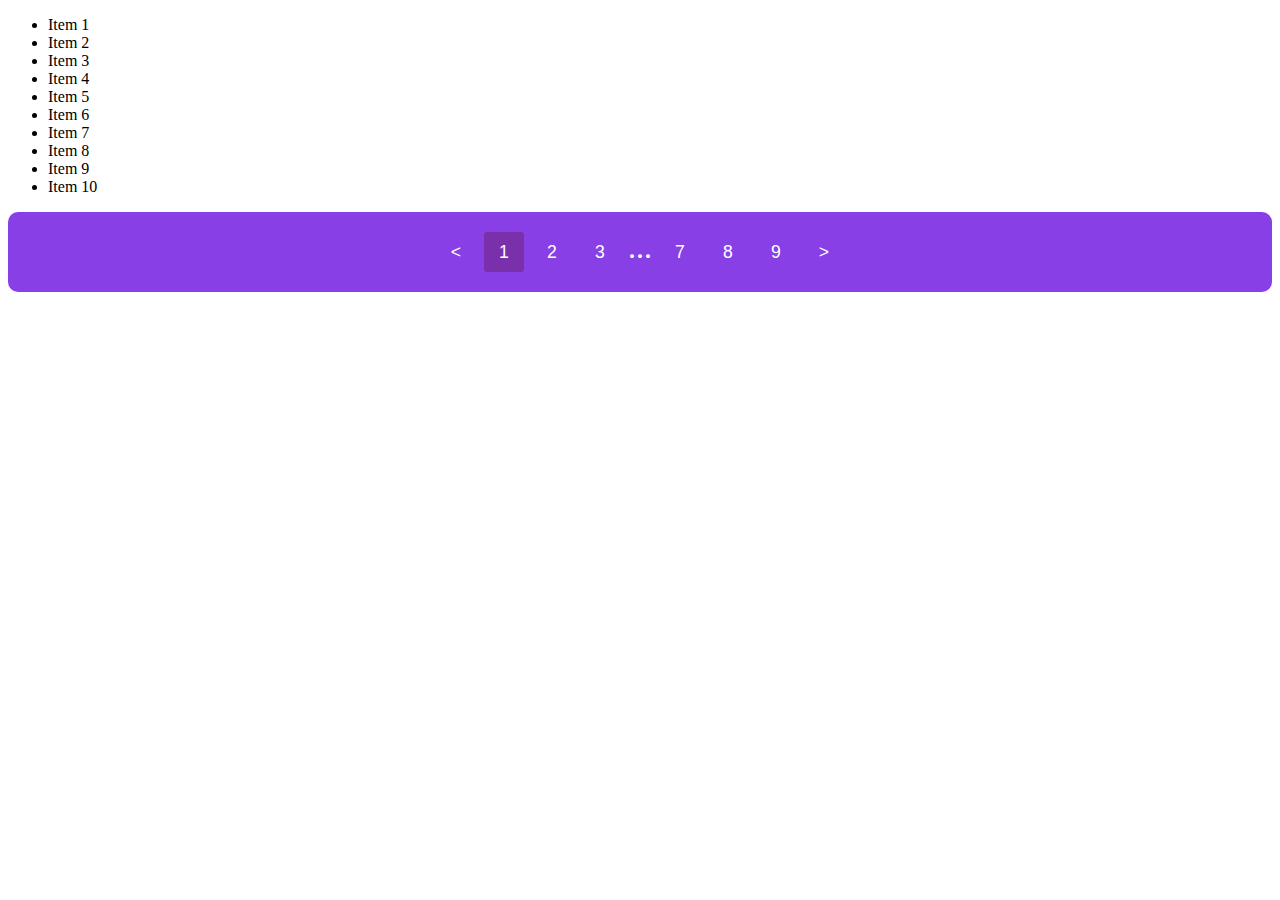
<file: Normal Pagination/index.html>
<!DOCTYPE html>
<html lang="en">
  <head>
    <meta charset="UTF-8" />
    <meta name="viewport" content="width=device-width, initial-scale=1.0" />
    <title>Document</title>
    <link rel="stylesheet" href="./style.css" />
  </head>
  <body>
    <ul id="paginated-list" data-current-page="1" aria-live="polite">
      <li>Item 1</li>
      <li>Item 2</li>
      <li>Item 3</li>
      <li>Item 4</li>
      <li>Item 5</li>
      <li>Item 6</li>
      <li>Item 7</li>
      <li>Item 8</li>
      <li>Item 9</li>
      <li>Item 10</li>
      <li>Item 11</li>
      <li>Item 12</li>
      <li>Item 13</li>
      <li>Item 14</li>
      <li>Item 15</li>
      <li>Item 16</li>
      <li>Item 17</li>
      <li>Item 18</li>
      <li>Item 19</li>
      <li>Item 20</li>
      <li>Item 21</li>
      <li>Item 22</li>
      <li>Item 23</li>
      <li>Item 24</li>
      <li>Item 25</li>
      <li>Item 26</li>
      <li>Item 27</li>
      <li>Item 28</li>
      <li>Item 29</li>
      <li>Item 30</li>
      <li>Item 31</li>
      <li>Item 32</li>
      <li>Item 33</li>
      <li>Item 34</li>
      <li>Item 35</li>
      <li>Item 36</li>
      <li>Item 37</li>
      <li>Item 38</li>
      <li>Item 39</li>
      <li>Item 40</li>
      <li>Item 41</li>
      <li>Item 42</li>
      <li>Item 43</li>
      <li>Item 44</li>
      <li>Item 45</li>
      <li>Item 46</li>
      <li>Item 47</li>
      <li>Item 48</li>
      <li>Item 49</li>
      <li>Item 50</li>
      <li>Item 41</li>
      <li>Item 42</li>
      <li>Item 43</li>
      <li>Item 44</li>
      <li>Item 45</li>
      <li>Item 46</li>
      <li>Item 47</li>
      <li>Item 48</li>
      <li>Item 49</li>
      <li>Item 50</li>
      <li>Item 44</li>
      <li>Item 45</li>
      <li>Item 46</li>
      <li>Item 47</li>
      <li>Item 48</li>
      <li>Item 49</li>
      <li>Item 50</li>
      <li>Item 41</li>
      <li>Item 42</li>
      <li>Item 43</li>
      <li>Item 44</li>
      <li>Item 45</li>
      <li>Item 46</li>
      <li>Item 47</li>
      <li>Item 48</li>
      <li>Item 49</li>
      <li>Item 50</li>
      <li>Item 44</li>
      <li>Item 45</li>
      <li>Item 46</li>
      <li>Item 47</li>
      <li>Item 48</li>
      <li>Item 49</li>
      <li>Item 50</li>
    </ul>

    <nav class="pagination-container">
      <button
        class="pagination-button"
        id="prev-button"
        aria-label="Previous page"
        title="Previous page"
      >
        &lt;
      </button>

      <div id="pagination-numbers"></div>

      <button
        class="pagination-button"
        id="next-button"
        aria-label="Next page"
        title="Next page"
      >
        &gt;
      </button>
    </nav>
  </body>
  <script src="./script.js"></script>
</html>
</file>
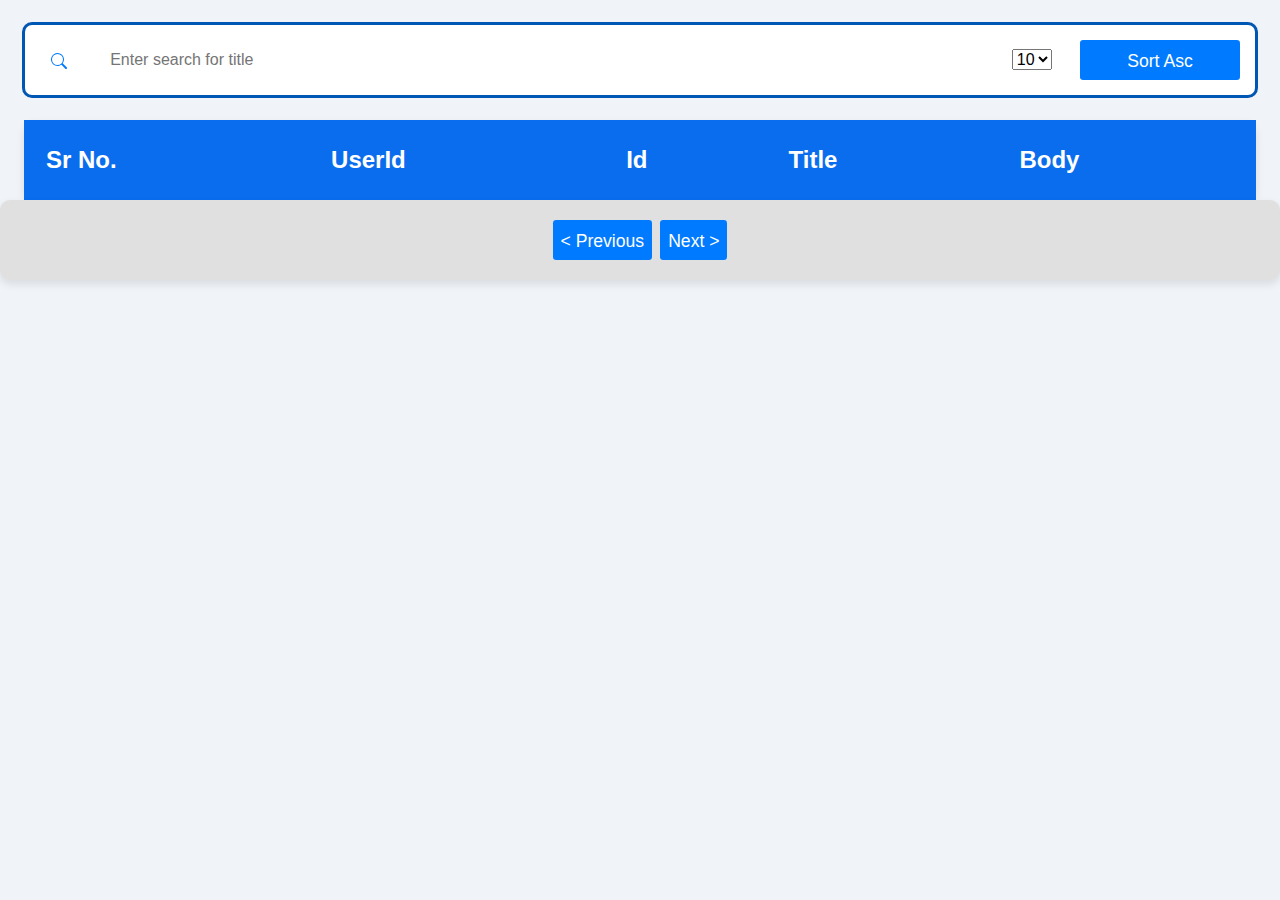
<file: index1.html>
<!DOCTYPE html>
<html lang="en">
  <head>
    <meta charset="UTF-8" />
    <meta name="viewport" content="width=device-width, initial-scale=1.0" />
    <title>Document</title>
    <link
      href="https://cdn.jsdelivr.net/npm/bootstrap@5.3.3/dist/css/bootstrap.min.css"
      rel="stylesheet"
      integrity="sha384-QWTKZyjpPEjISv5WaRU9OFeRpok6YctnYmDr5pNlyT2bRjXh0JMhjY6hW+ALEwIH"
      crossorigin="anonymous"
    />
    <link rel="stylesheet" href="./style2.css" />
  </head>
  <body>
    <div class="search-box">
      <div class="search-header">
        <svg
          xmlns="http://www.w3.org/2000/svg"
          width="16"
          height="16"
          fill="currentColor"
          class="bi bi-search"
          viewBox="0 0 16 16"
        >
          <path
            d="M11.742 10.344a6.5 6.5 0 1 0-1.397 1.398h-.001q.044.06.098.115l3.85 3.85a1 1 0 0 0 1.415-1.414l-3.85-3.85a1 1 0 0 0-.115-.1zM12 6.5a5.5 5.5 0 1 1-11 0 5.5 5.5 0 0 1 11 0"
          />
        </svg>
      </div>
      <input
        type="text"
        placeholder="Enter search for title"
        class="search-input"
        id="search"
        />
        <div class="select-page">
            <select id="select-1">
              <option selected value="10">10</option>
              <option value="5">5</option>
              <option value="50">50</option>
            </select>
        </div>
        <div class="sort-btns">
          <button class="sort-btn" id="sort-btn">Sort Asc</button>
      </div>
    </div>

    <ul id="paginated-list" data-current-page="1" aria-live="polite"></ul>
    <div class="main-div">
      <table class="main-table">
        <tbody class="tabody-1">
          <tr class="tr-1">
            <th class="th-1">Sr No. </th>
            <th class="th-2">UserId</th>
            <th class="th-3">Id</th>
            <th class="th-4">Title</th>
            <th class="th-5">Body</th>
          </tr>
        </tbody>
        <tbody id="data" class="data">

        </tbody>
      </table>
    </div>
    <nav class="pagination-container">
      <button
        class="pagination-button"
        id="prev-button"
        aria-label="Previous page"
        title="Previous page"
      >
        < Previous
      </button>

      <div id="pagination-numbers"></div>

      <button
        class="pagination-button"
        id="next-button"
        aria-label="Next page"
        title="Next page"
      >
        Next >
      </button>
    </nav>
  </body>
  <script src="./script2.js"></script>
</html>
</file>
<file: Normal Pagination/style.css>
h1 {
  margin-top: 0;
}

.hidden {
  display: none;
}

.pagination-container {
  display: flex;
  align-items: center;
  padding: 1rem 0;
  justify-content: center;
  background-color: #8840e6;
  border-radius: 10px;
}

.pagination-number,
.pagination-button{
  font-size: 1.1rem;
  background-color: transparent;
  border: none;
  margin: 0.25rem 0.25rem;
  cursor: pointer;
  height: 2.5rem;
  width: 2.5rem;
  border-radius: .2rem;
  color: white;
}

.pagination-number:hover,
.pagination-button:not(.disabled):hover {
  background: #4d0070;
}

.pagination-number.active {
  color: #fff;
  background: #7930aa;
}
.span-dots{
    color: #fff;
    background: #f2fcff;
    font-size: 2rem;
    background-color: transparent;
    border: none;
    margin: 0.25rem 0.25rem;
    cursor: pointer;
    height: 2.5rem;
    width: 2.5rem;
    border-radius: .2rem;
}
</file>
<file: style2.css>
body {
  background-color: #f0f4f8;
  font-family: Arial, Helvetica, sans-serif;
  margin: 0;
  padding: 0;
}

h1 {
  margin-top: 0;
  color: #333;
}
.main-div {
  width: full;
  margin:  0 1.5rem 0 1.5rem;
  border-radius: 10px;
}

.main-table {
  width: 100%;
  background-color: #ffffff;
  color: #333;
  border-radius: 12px;
  background-color: #0a6dee;
  box-shadow: 0 4px 8px rgba(0, 0, 0, 0.1);

}

td,
data {
  margin: 22px;
  font-size: 1rem;
  padding: 15px;
  color: #555;
  font-weight: bold;
  background:white;
  border:none;
  border-bottom: 2px solid grey;
}

.tabody-1 {
  background-color: #0a6dee;
}

th {
  color: white;
  padding: 22px;
  font-size: 1.5rem;

}

.pagination-container {
  display: flex;
  align-items: center;
  padding: 1rem 0;
  justify-content: center;
  border-radius: 10px;
  background-color: #e0e0e0;
  box-shadow: 0 4px 8px rgba(0, 0, 0, 0.1);
}

.pagination-number {
  font-size: 1.1rem;
  border: none;
  padding: 0.5rem;
  margin: 0.5rem;
  cursor: pointer;
  height: 2.5rem;
  width: 2.5rem;
  border-radius: 0.2rem;
  background: #007bff;
  color: white;
  transition: background 0.3s ease, transform 0.3s ease;
}
.pagination-button,.sort-btn {
  font-size: 1.1rem;
  border: none;
  padding: 0.5rem;
  margin: 0.25rem;
  cursor: pointer;
  border-radius: 0.2rem;
  background: #007bff;
  color: white;
  height: 2.5rem;
  transition: background 0.3s ease, transform 0.3s ease;
}
.sort-btn{
  font-size: 1.1rem;
  border: none;
  cursor: pointer;
  margin: 15px;
  width: 10rem;
  border-radius: 0.2rem;
  background: #007bff;
  color: white;
  height: 2.5rem;
  transition: background 0.3s ease, transform 0.3s ease;
}

.pagination-number:hover,
.pagination-button:not(.disabled):hover {
  background: #0056b3;
  transform: scale(1.05);
}

.pagination-number.active {
  color: #fff;
  background: #0056b3;
}

.span-dots {
  color: #007bff;

  font-size: 2rem;
  background-color: transparent;
  border: none;
  margin: 0.25rem;
  cursor: pointer;
  height: 2.5rem;
  width: 2.5rem;
  border-radius: 0.2rem;
  transition: color 0.3s ease, transform 0.3s ease;
}

.span-dots:hover {
  color: #0056b3;
  transform: scale(1.05);
}

.search-box {
  display: flex;
  align-items: center;
  justify-content: center;
  margin-top: 20px;
  position: relative;
  background-color: white;
  border: 3px solid #0056b3;
  margin: 22px;
  border-radius: 10px;
}

.search-input {
  width: 100%;
  height: 40px;
  padding: 0 40px 0 20px;
  outline: none;
  margin-left: 10px;
  border: none;
  font-size: 1rem;
  transition: border-color 0.3s ease, box-shadow 0.3s ease;
}

.search-input:focus {
  border-color: #007bff;
  box-shadow: 0 0 5px rgba(0, 123, 255, 0.3);
}

.search-icon {
  position: absolute;
  right: 10px;
  top: 50%;
  transform: translateY(-50%);
  font-size: 1.2rem;
  color: #007bff;
}

.search-header,.select-page {
  font-size:1rem;
  border: none;
  margin: 0 0.2rem 0 1rem;
  cursor: pointer;
  border-radius: 0.2rem;
  color: #007bff;
  padding: 10px;
  background-color: white;
  transition: color 0.3s ease, transform 0.3s ease;
}

.search-header:hover {
  color: #0056b3;
  transform: scale(1.05);
}

.sort-btns
{
  display: flex;
}
</file>
